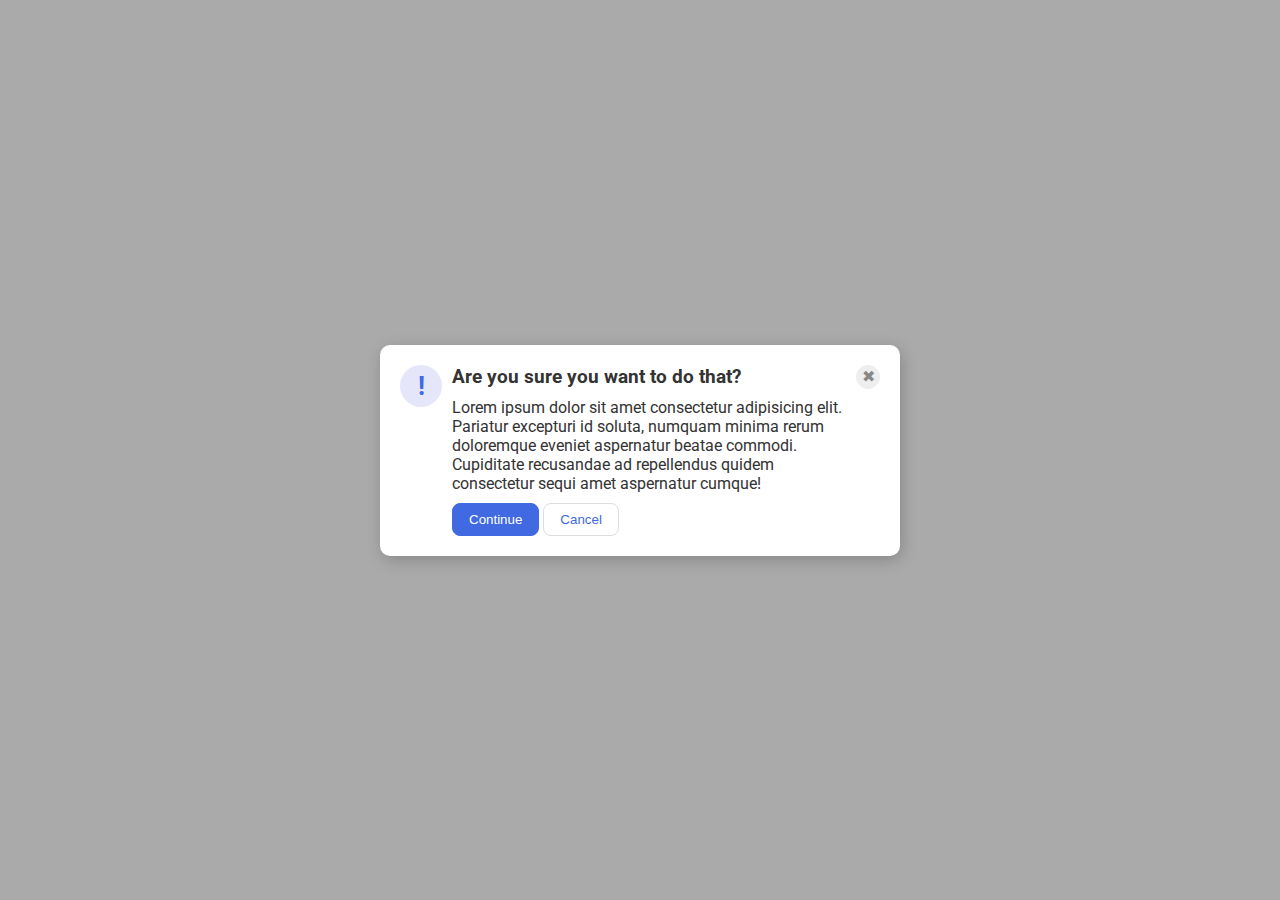
<file: flex/05-flex-modal/index.html>
<!DOCTYPE html>
<html lang="en">
  <head>
    <meta charset="UTF-8">
    <meta http-equiv="X-UA-Compatible" content="IE=edge">
    <meta name="viewport" content="width=device-width, initial-scale=1.0">
    <link rel="stylesheet" href="style.css">
    <title>Modal</title>
  </head>
  <body>
    <div class="modal">
      <div class="icon">!</div>
      <div class="popup-content"> 
        <div class="header">Are you sure you want to do that?</div>
        <div class="text">Lorem ipsum dolor sit amet consectetur adipisicing elit. Pariatur excepturi id soluta, numquam minima rerum doloremque eveniet aspernatur beatae commodi. Cupiditate recusandae ad repellendus quidem consectetur sequi amet aspernatur cumque!</div>
        <button class="continue">Continue</button>
        <button class="cancel">Cancel</button>
      </div>
      <button class="close-button">✖</button>
    </div>
  </body>
</html>
</file>
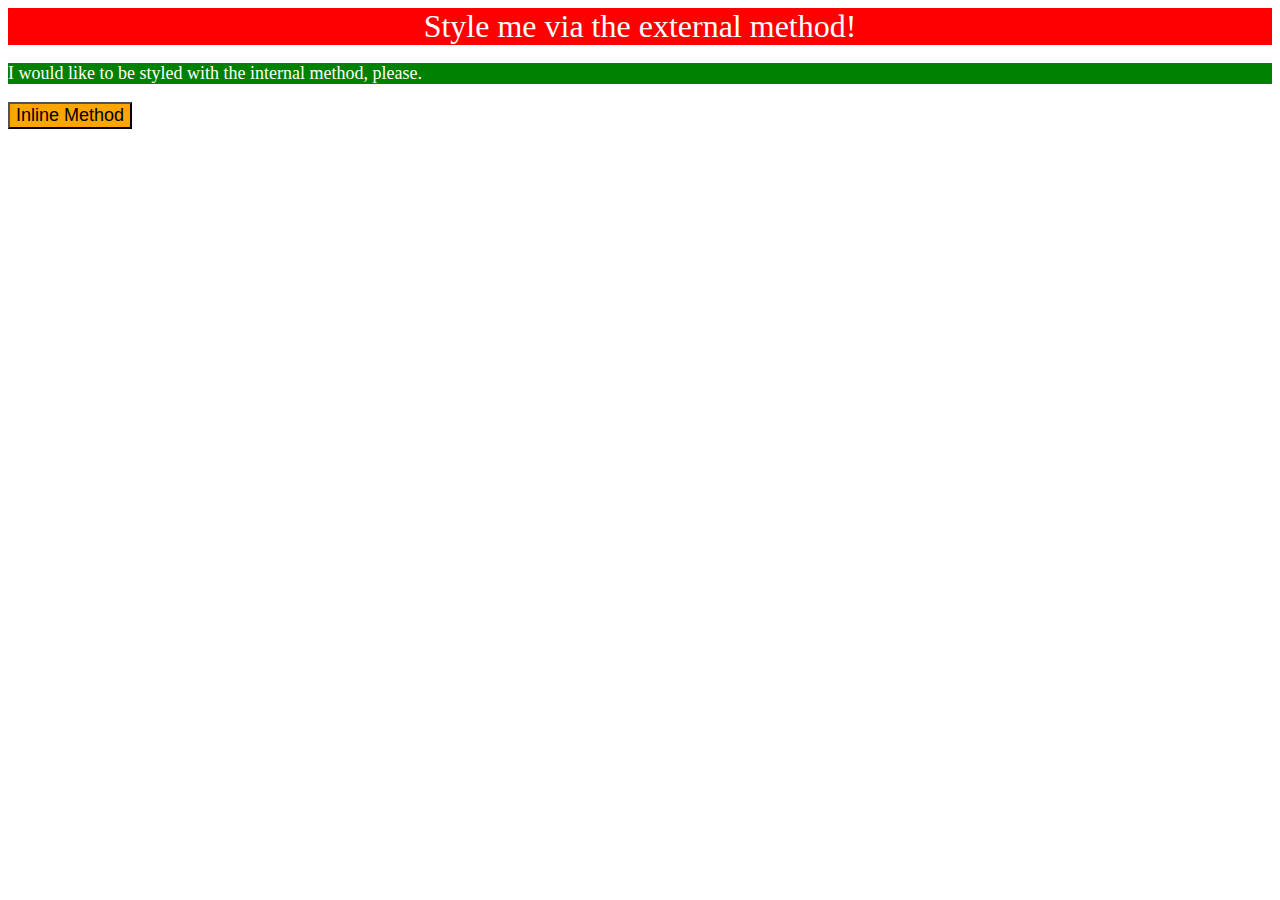
<file: foundations/01-css-methods/index.html>
<!DOCTYPE html>
<html lang="en">
  <head>
    <meta charset="UTF-8">
    <meta http-equiv="X-UA-Compatible" content="IE=edge">
    <meta name="viewport" content="width=device-width, initial-scale=1.0">
    <title>Methods for Adding CSS</title>
    <link rel="stylesheet" href="styles.css" />
    <style>
      p {
        background-color: green;
        color: white;
        font-size: 18px;
      }
    </style>
  </head>
  <body>
    <div>Style me via the external method!</div>
    <p>I would like to be styled with the internal method, please.</p>
    <button style="background-color: orange;font-size: 18px;">Inline Method</button>
  </body>
</html>
</file>
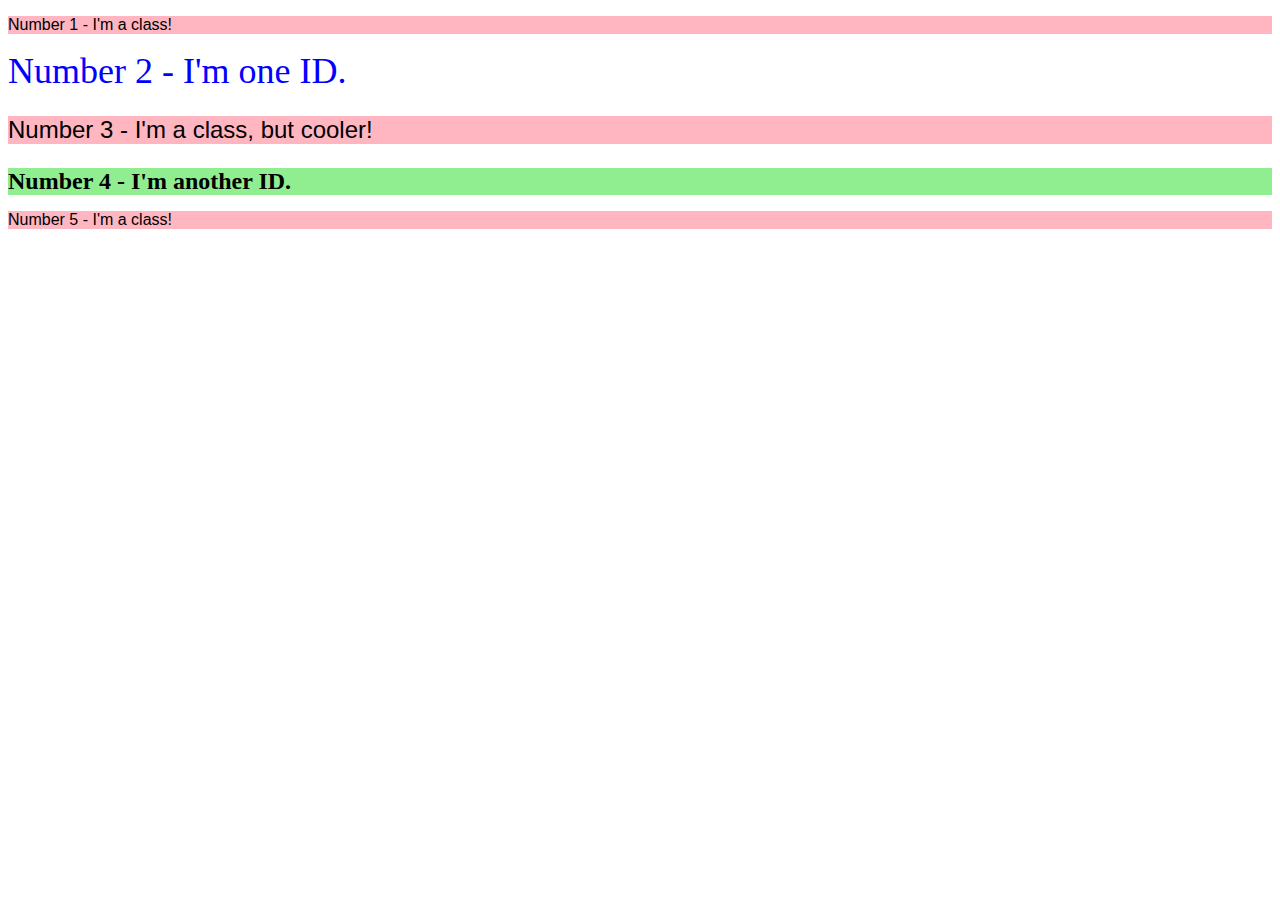
<file: foundations/02-class-id-selectors/index.html>
<!DOCTYPE html>
<html lang="en">
  <head>
    <meta charset="UTF-8">
    <meta http-equiv="X-UA-Compatible" content="IE=edge">
    <meta name="viewport" content="width=device-width, initial-scale=1.0">
    <title>Class and ID Selectors</title>
    <link rel="stylesheet" href="style.css">
  </head>
  <body>
    <p class="blah">Number 1 - I'm a class!</p>
    <div id="one">Number 2 - I'm one ID.</div>
    <p class="blahcooler">Number 3 - I'm a class, but cooler!</p>
    <div id="another">Number 4 - I'm another ID.</div>
    <p class="blah">Number 5 - I'm a class!</p>
  </body>
</html>
</file>
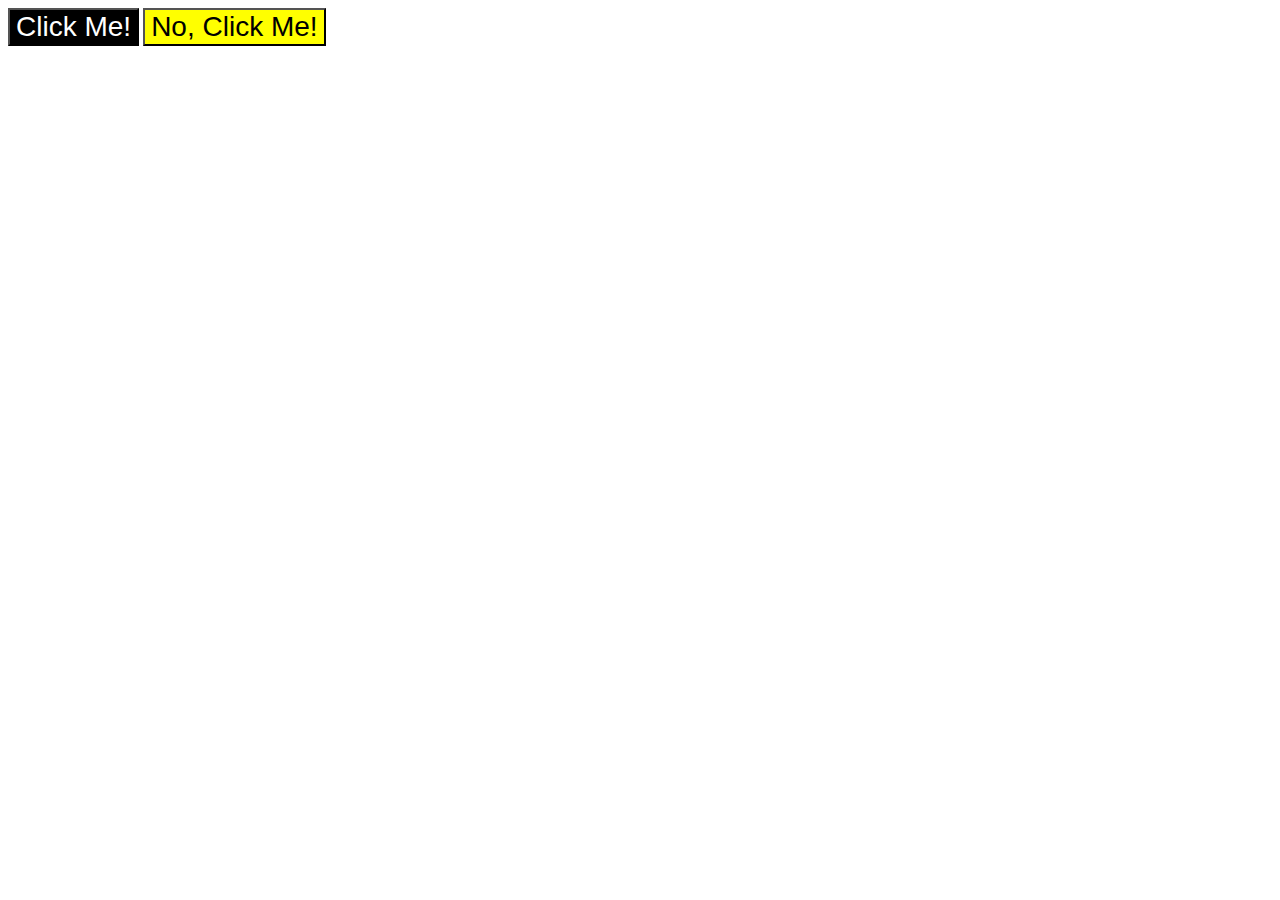
<file: foundations/03-grouping-selectors/index.html>
<!DOCTYPE html>
<html lang="en">
  <head>
    <meta charset="UTF-8">
    <meta http-equiv="X-UA-Compatible" content="IE=edge">
    <meta name="viewport" content="width=device-width, initial-scale=1.0">
    <title>Grouping Selectors</title>
    <link rel="stylesheet" href="style.css">
  </head>
  <body>
    <button class="first">Click Me!</button>
    <button class="second">No, Click Me!</button>
  </body>
</html>
</file>
<file: flex/05-flex-modal/style.css>
@import url('https://fonts.googleapis.com/css2?family=Roboto:wght@400;700&display=swap');

html, body {
  height: 100%;
}

body {
  font-family: Roboto, sans-serif;
  margin: 0;
  background: #aaa;
  color: #333;
  /* I'll give you this one for free lol */
  display: flex;
  align-items: center;
  justify-content: center;
}

.modal {
  background: white;
  width: 480px;
  border-radius: 10px;
  box-shadow: 2px 4px 16px rgba(0,0,0,.2);
  display: flex;
  gap: 10px;
  padding: 20px;
}

.popup-content {

}

.header {
  padding-bottom: 10px;
  font-weight: bold;
  font-size: larger;
}

.text {
  padding-bottom: 10px;
}

.icon {
  color: royalblue;
  font-size: 26px;
  font-weight: 700;
  background: lavender;
  width: 42px;
  height: 42px;
  border-radius: 50%;
  display: flex;
  align-items: center;
  justify-content: center;
  flex-shrink: 0;
}

.close-button {
  background: #eee;
  border-radius: 50%;
  color: #888;
  font-weight: 400;
  font-size: 16px;
  height: 24px;
  width: 24px;
  display: flex;
  align-items: center;
  justify-content: center;
  border: 1px solid #eee;
  padding: 0;
  flex-shrink: 0;
}

button {
  cursor: pointer;
  padding: 8px 16px;
  border-radius: 8px;
}

button.continue {
  background: royalblue;
  border: 1px solid royalblue;
  color: white;
}

button.cancel {
  background: white;
  border: 1px solid #ddd;
  color: royalblue;
}
</file>
<file: foundations/01-css-methods/styles.css>
/* styles.css */

div {
    background-color: red;
    color: white;
    font-size: 32px;
    text-align: center;
    font-style: bold;
}
</file>
<file: foundations/02-class-id-selectors/style.css>
/* style.css */

.blah, 
.blahcooler {
    background-color: lightpink;
    font-family: Verdana, Geneva, Tahoma, sans-serif;
}

.blahcooler {
    font-size: 24px;
}

#one {
    color: blue;
    font-size: 36px;
}

#another {
    background-color: lightgreen;
    font-size: 24px;
    font-weight: bold;
}
</file>
<file: foundations/03-grouping-selectors/style.css>
.first {
    background-color: black;
    color: white;
}

.second {
    background-color: yellow;
}

.first, .second {
    font-size: 28px;
    font-family: Helvetica, 'Times New Roman', sans-serif;
}
</file>
